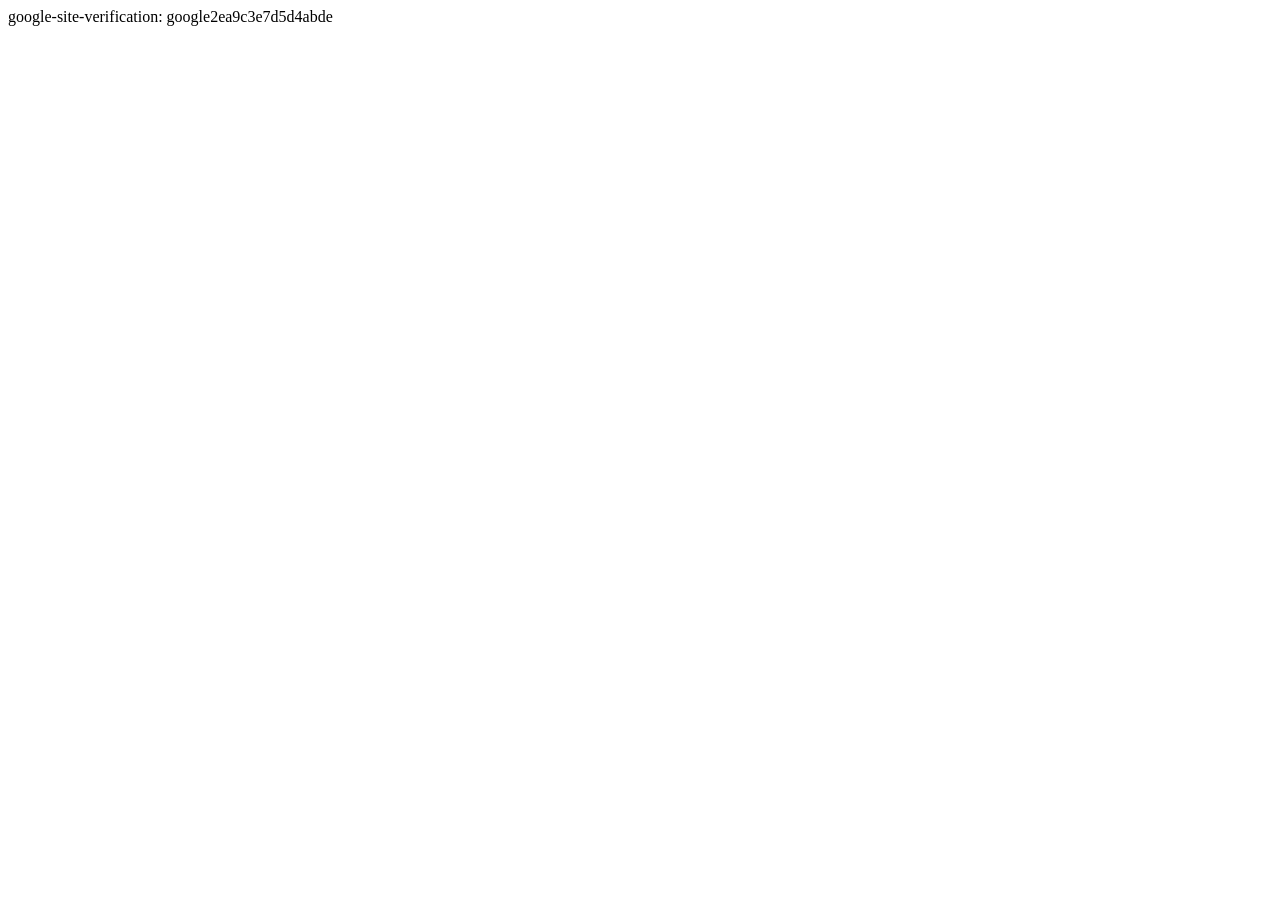
<file: frontend/public/google2ea9c3e7d5d4abde.html>
<!DOCTYPE html>
<html lang="fr">
  <head>
    <meta charset="UTF-8" />
    <meta name="google-site-verification" content="google2ea9c3e7d5d4abde" />
    <title>Google Site Verification</title>
  </head>
  <body>
    google-site-verification: google2ea9c3e7d5d4abde
  </body>
</html>
</file>
